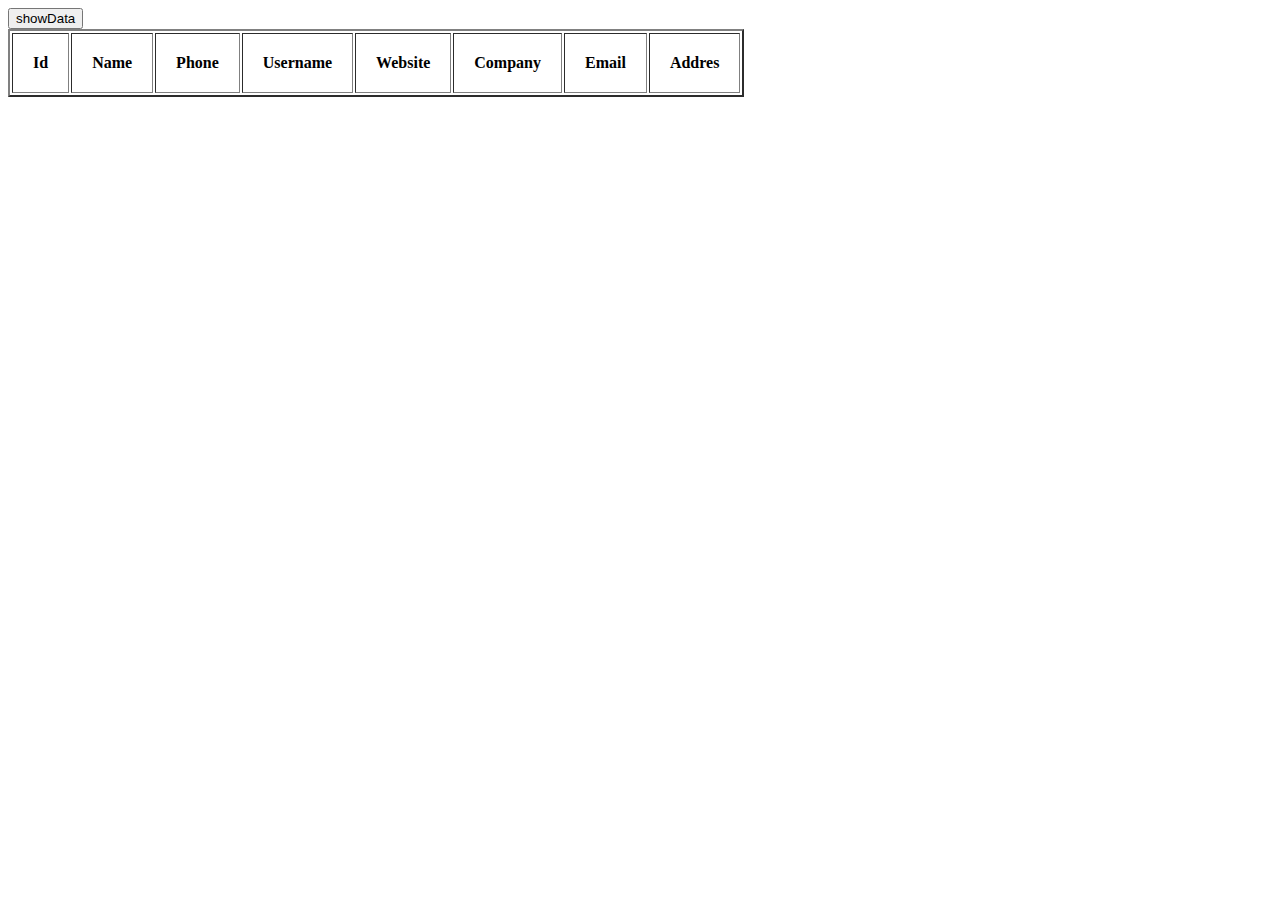
<file: Fetch data form formate.html>
<!DOCTYPE html>
<html>
<head>
  <meta charset="utf-8">
  <meta name="viewport" content="width=device-width, initial-scale=1">
  <title>fetch data table formet</title>
  <style type="text/css">
  </style>
</head>
<body>
  <button onclick="show()">showData</button>
  <div class="table" id="tabledata">
  <table border="2px " cellpadding="20px">
    <thead>
      <tr>
        <th>Id</th>
        <th>Name</th>
        <th>Phone</th>
        <th>Username</th>
        <th>Website</th>
        <th>Company</th>
         <th>Email</th>
          <th>Addres</th>
      </tr>
    </thead>
    <tbody id="user">
      
    </tbody>
  </table>
</div>
<script type="text/javascript">
  async function API(){
    try{
    const data = await fetch("https://jsonplaceholder.typicode.com/users");
    const getdata = await data.json();
    console.log(getdata);
   var user = document.getElementById("user").innerHTML=  getdata.map((value)=>
    `<tr>
    <td>${value.id}</td>
    <td>${value.name}</td>
    <td>${value.phone}</td>
    <td>${value.username}</td>
    <td>${value.website}</td>
    <td>${value.company.name}</td>
     <td>${value.email}</td>
    <td>${value.address.city}</td>
    
    </tr>`
      ).join("");
 }catch{
  console.log("wrong");
 };
  };

  function show(){
    API();
  }
</script>
</body>
</html>
</file>
